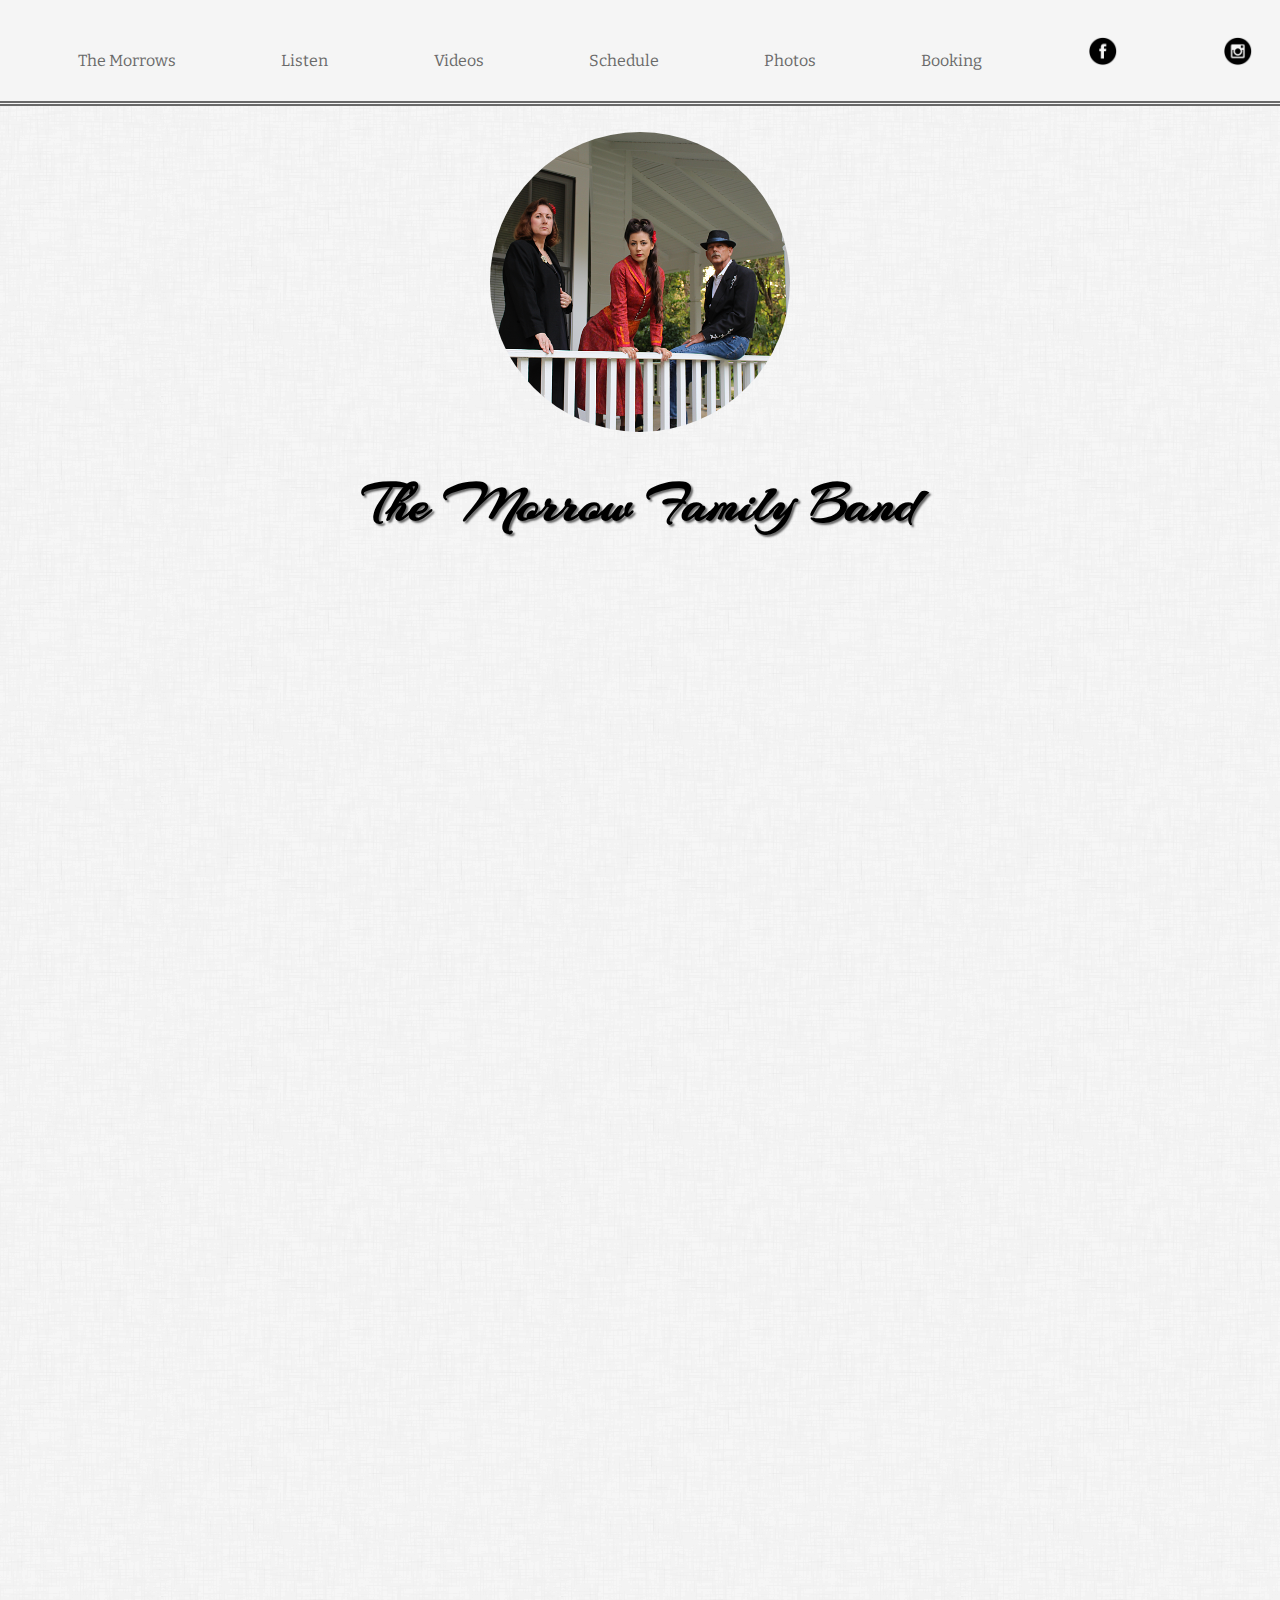
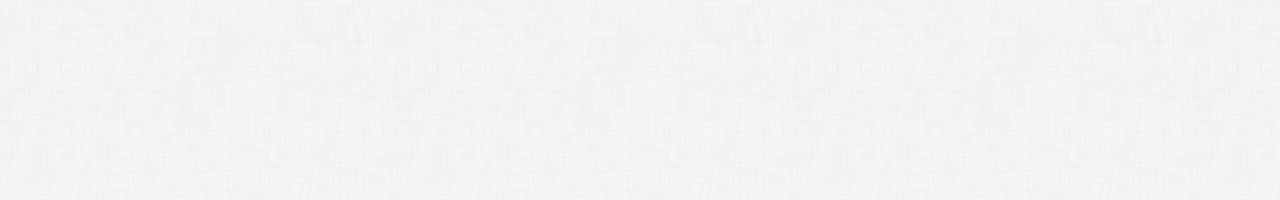
<file: index.html>
<!DOCTYPE html>
<html lang="en-US">
<head>
<meta charset="UTF-8">
<meta name="viewport" content="width=device-width, initial-scale=1"/>
  <title>The Morrow Family Band</title>
  <link href="https://fonts.googleapis.com/css?family=Felipa|Jacques+Francois+Shadow|Great+Vibes" rel="stylesheet">
  <link href="./css/header.css" rel="stylesheet" type="text/css">
</head>

<body>
  <div class='home'>
    <div class="container">
      <div class="home-box">
        <nav>
            <a href="about.html">  The Morrows </a>
            <a href="set.html"> Listen </a>
            <a href="videos.html">  Videos </a>
            <a href="schedule.html">  Schedule </a>
            <a href="media.html">  Photos </a>
            <a href="booking.html">  Booking </a>
              <a href="https://www.facebook.com/themorrowfamilyband/"> <img class="social" src="./images/facebook.png"> </a>
              <a href="https://www.instagram.com/themorrowfamilyband/"> <img class="social" src="./images/instagram.png"> </a>
        </nav>

        <div class="logo-box">
          <div class="band"> </div>
          <h1 class="title"> The Morrow Family Band </h1>
        </div>
      </div>
            <div class='main-vid'>
                <iframe width="560" height="315" src="https://www.youtube.com/embed/PLEMHOjjSeg" frameborder="0" allow="accelerometer; autoplay; encrypted-media; gyroscope; picture-in-picture" allowfullscreen></iframe>
                <iframe width="560" height="315" src="https://www.youtube.com/embed/wLMW1vOrRDs" frameborder="0" allow="accelerometer; autoplay; encrypted-media; gyroscope; picture-in-picture" allowfullscreen></iframe>
            </div>
          


    </div>
</div>

</body>

</html>
</file>
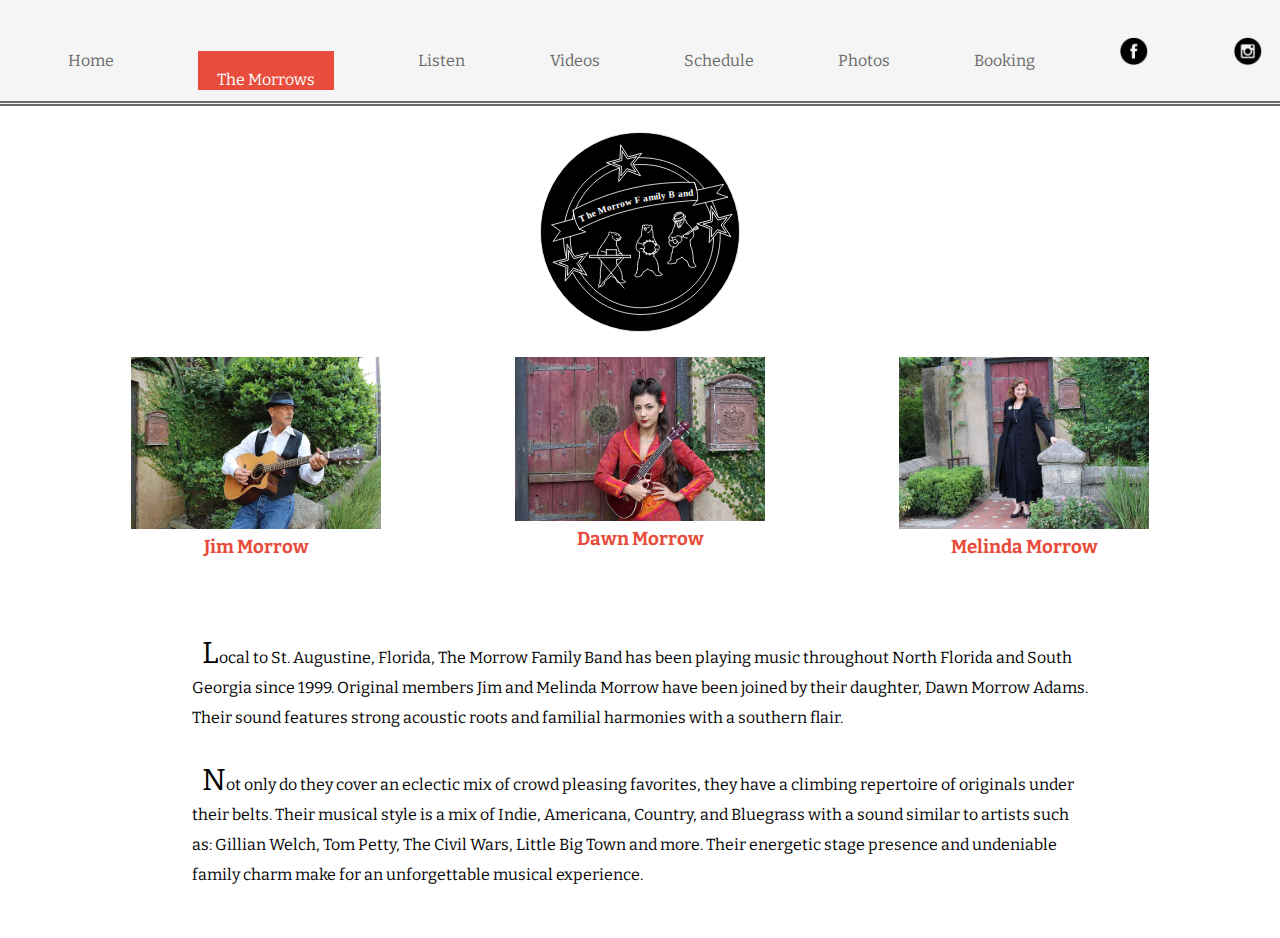
<file: about.html>
<!DOCTYPE html>
<html lang="en-US">
<head>
<meta charset="UTF-8">
<meta name="viewport" content="width=device-width, initial-scale=1"/>
  <title>The Morrow Family Band</title>
  <link href="./css/header.css" rel="stylesheet" type="text/css">
</head>

<body>
  <div class="container">
      <div class="home-box">
          <nav>
              <a href="index.html"> Home </a>
              <a class="current" href="about.html">  The Morrows </a>
              <a href="set.html"> Listen </a>
              <a href="videos.html">  Videos </a>
              <a href="schedule.html">  Schedule </a>
              <a href="media.html">  Photos </a>
              <a href="booking.html">  Booking </a>
                <a href="https://www.facebook.com/themorrowfamilyband/"> <img class="social" src="./images/facebook.png"> </a>
                <a href="https://www.instagram.com/themorrowfamilyband/"> <img class="social" src="./images/instagram.png"> </a>
          </nav>
  
          <div class="logo-box">
              <img class='bears' src='./images/MFB_logo.svg'/>
          </div>
        </div>

<div id="about-box">
  <div id="photos">
    <!-- jim -->
    <div>
    <img src="./images/jim.JPG"/>
    <h3> Jim Morrow </h3>
    </div>
    <!-- Dawn -->
    <div>
    <img src="./images/dawn.JPG"/>
    <h3> Dawn Morrow </h3>
    </div>
    <!-- melinda -->
    <div>
    <img src="./images/melinda.JPG"/>
    <h3> Melinda Morrow </h3>
    </div>
</div>

<div id="bio">
  <p>
      Local to St. Augustine, Florida, The Morrow Family Band has been playing music throughout 
      North Florida and South Georgia since 1999. Original members Jim and Melinda Morrow have been 
      joined by their daughter, Dawn Morrow Adams. Their sound features strong acoustic roots and 
      familial harmonies with a southern flair.
      </p>
      <p>
      Not only do they cover an eclectic mix of crowd pleasing favorites, they have a climbing 
      repertoire of originals under their belts. Their musical style is a mix of Indie, 
      Americana, Country, and Bluegrass with a sound similar to artists such as: Gillian Welch,
      Tom Petty, The Civil Wars, Little Big Town and more. Their energetic stage presence 
      and undeniable family charm make for an unforgettable musical experience.
      </p>

  </p>
</div>
</div>
</div>

</body>

</html>
</file>
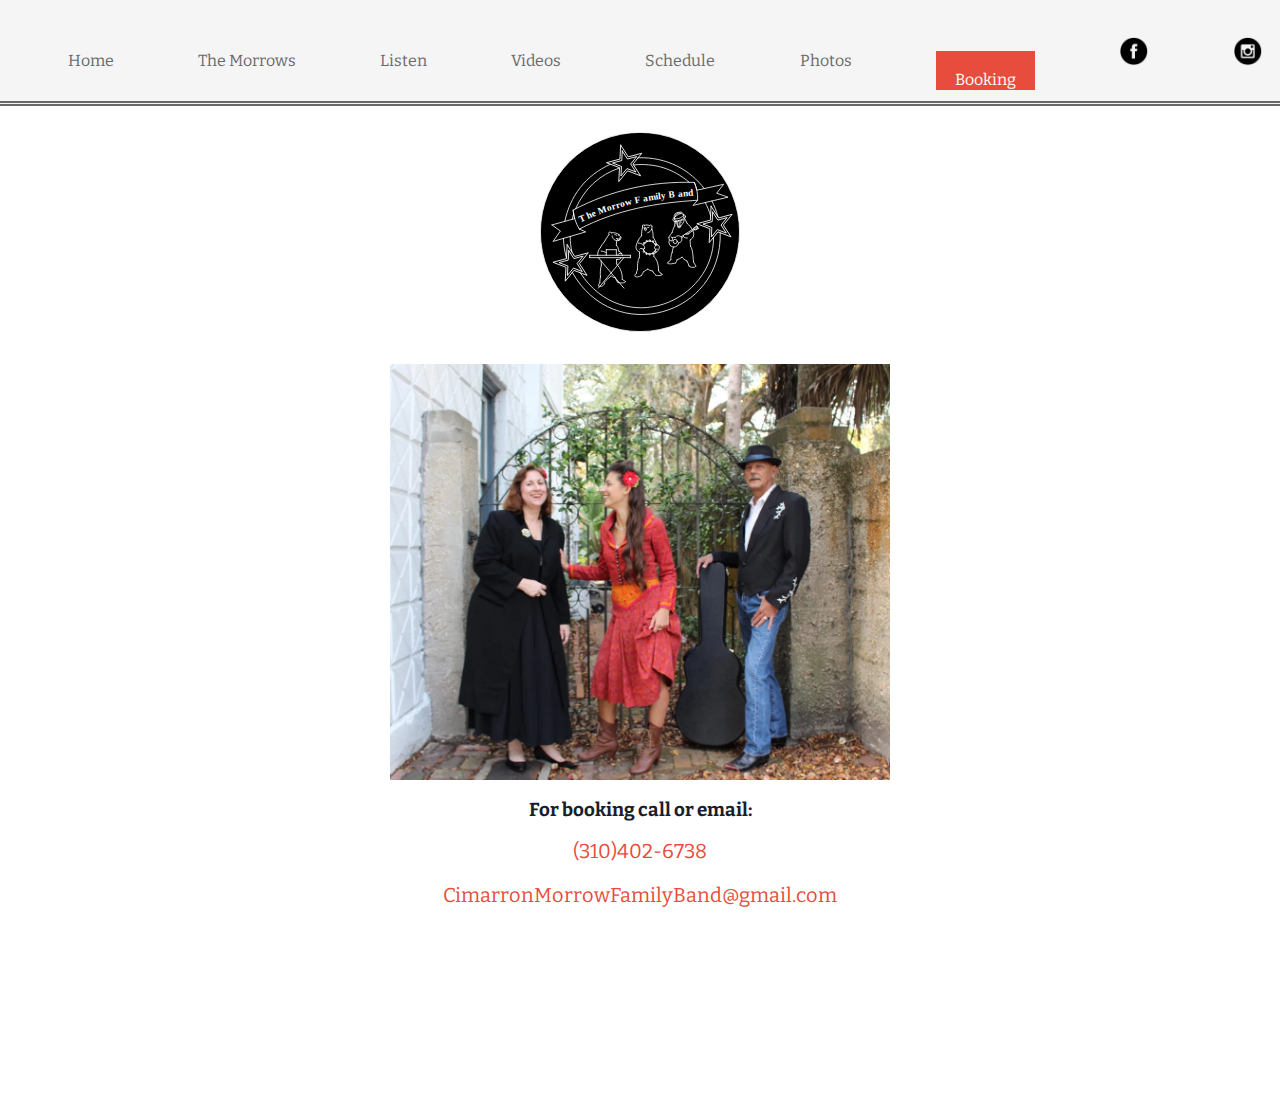
<file: booking.html>
<!DOCTYPE html>
<html lang="en-US">
<head>
<meta charset="UTF-8">
<meta name="viewport" content="width=device-width, initial-scale=1"/>
  <title>The Morrow Family Band</title>
  <link href="./css/header.css" rel="stylesheet" type="text/css">
</head>

<body>
  <div class="container">
      <div class="home-box">
          <nav>
              <a href="index.html"> Home </a>
              <a href="about.html">  The Morrows </a>
              <a href="set.html"> Listen </a>
              <a href="videos.html">  Videos </a>
              <a href="schedule.html">  Schedule </a>
              <a href="media.html">  Photos </a>
              <a class="current" href="booking.html">  Booking </a>
                <a href="https://www.facebook.com/themorrowfamilyband/"> <img class="social" src="./images/facebook.png"> </a>
                <a href="https://www.instagram.com/themorrowfamilyband/"> <img class="social" src="./images/instagram.png"> </a>
          </nav>
  
          <div class="logo-box">
              <img class='bears' src='./images/MFB_logo.svg'/>
          </div>
        </div>


  <div id="book">
    <img src="./images/booking.JPG"/>
    <div id="contact">
  <h3> For booking call or email:</h3>
    <a>(310)402-6738</a>
    <a href="mailto:CimarronMorrowFamilyBand@gmail.com">CimarronMorrowFamilyBand@gmail.com</a>
  </div>
  </div>
</div>

</body>

</html>
</file>
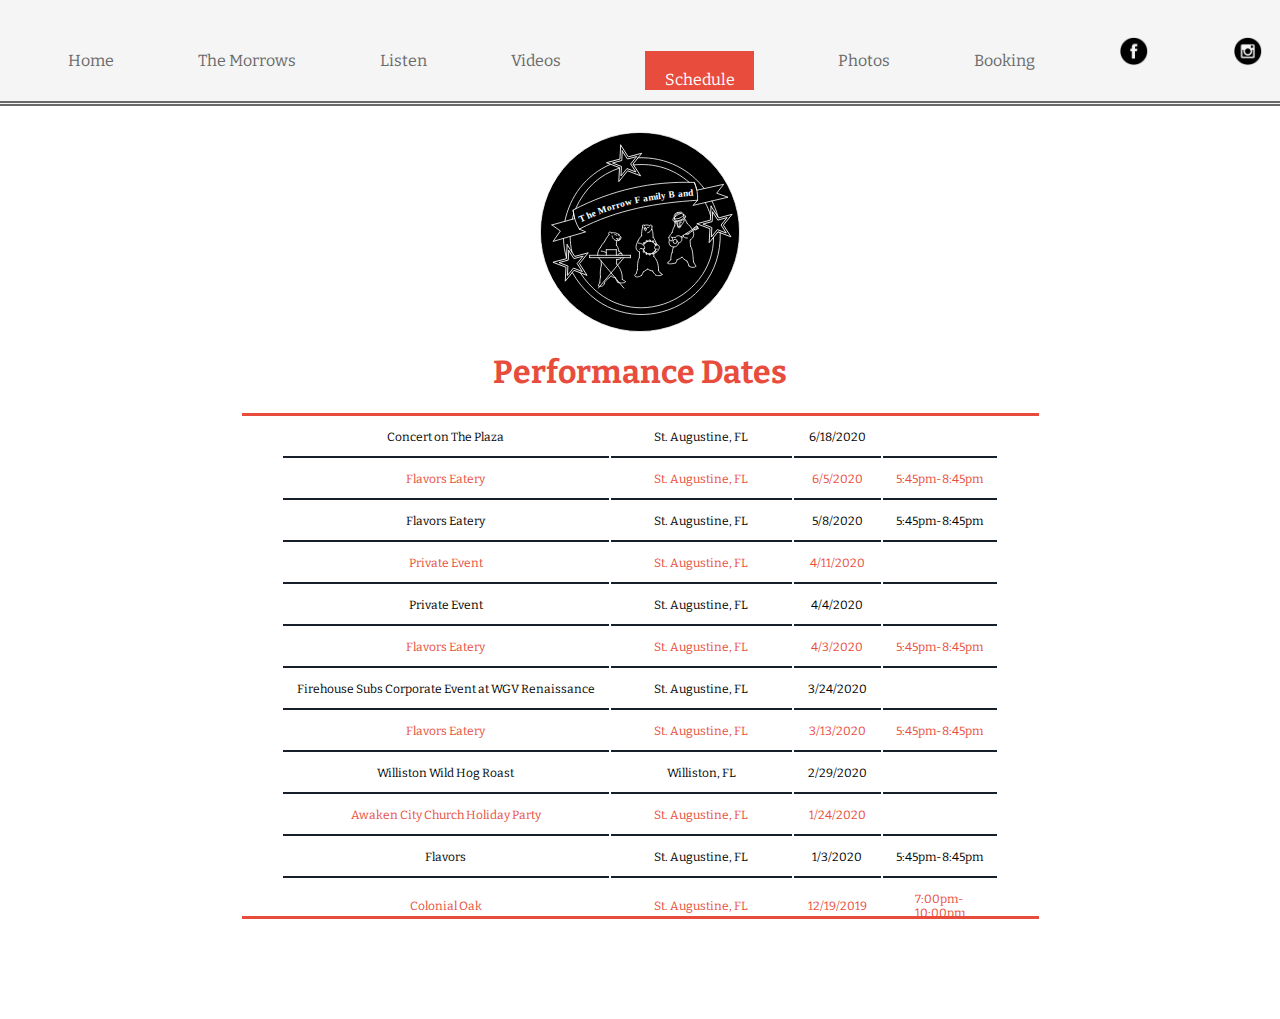
<file: schedule.html>
<!DOCTYPE html>
<html lang="en-US">
<head>
<meta charset="UTF-8">
<meta name="viewport" content="width=device-width, initial-scale=1"/>
  <title>The Morrow Family Band</title>
  <link href="./css/header.css" rel="stylesheet" type="text/css">
</head>

<body>

  <div class="container">
      <div class="home-box">
          <nav>
              <a href="index.html"> Home </a>
              <a href="about.html">  The Morrows </a>
              <a href="set.html"> Listen </a>
              <a href="videos.html">  Videos </a>
              <a class="current" href="schedule.html">  Schedule </a>
              <a href="media.html">  Photos </a>
              <a href="booking.html">  Booking </a>
                <a href="https://www.facebook.com/themorrowfamilyband/"> <img class="social" src="./images/facebook.png"> </a>
                <a href="https://www.instagram.com/themorrowfamilyband/"> <img class="social" src="./images/instagram.png"> </a>
          </nav>
  
          <div class="logo-box">
              <img class='bears' src='./images/MFB_logo.svg'/>
          </div>
        </div>

<div id="info">
        <h1> Performance Dates </h1>
    <div id="schedule">
      <table id="dates">
          <tr class="gig">
              <td>Concert on The Plaza</td>
              <td>St. Augustine, FL</td>
              <td class="date"> 
                <!-- 6/18/2020 -->
                
              </td>
              <td></td>
            </tr>
          <tr class="gig">
              <td>Flavors Eatery</td>
              <td>St. Augustine, FL</td>
              <td class="date"> 
                <!-- 6/5/2020 -->
                
              </td>
              <td>5:45pm-8:45pm</td>
            </tr>
          <tr class="gig">
              <td>Flavors Eatery</td>
              <td>St. Augustine, FL</td>
              <td class="date"> 
                <!-- 5/8/2020 -->
                
              </td>
              <td>5:45pm-8:45pm</td>
            </tr>
          <tr class="gig">
              <td>Private Event</td>
              <td>St. Augustine, FL</td>
              <td class="date"> 
                <!-- 4/11/2020 -->
              </td>
              <td></td>
            </tr>
            <tr class="gig">
              <td>Private Event</td>
              <td>St. Augustine, FL</td>
              <td class="date"> 
                <!-- 4/4/2020 -->
              </td>
              <td></td>
            </tr>
            <tr class="gig">
              <td>Flavors Eatery</td>
              <td>St. Augustine, FL</td>
              <td class="date"> 
                <!-- 4/3/2020 -->
                
              </td>
              <td>5:45pm-8:45pm</td>
            </tr>
            <tr class="gig">
              <td>Firehouse Subs Corporate Event at WGV Renaissance</td>
              <td>St. Augustine, FL</td>
              <td class="date"> 
                <!-- 3/24/2020 -->
             
              </td>
              <td></td>
            </tr>
            <tr class="gig">
              <td>Flavors Eatery</td>
              <td>St. Augustine, FL</td>
              <td class="date"> 
                <!-- 3/13/2020 -->
                
              </td>
              <td>5:45pm-8:45pm</td>
            </tr>
            <tr class="gig">
              <td>Williston Wild Hog Roast</td>
              <td>Williston, FL</td>
              <td class="date"> 
                <!-- 2/29/2020 -->
                
              </td>
              <td></td>
            </tr>
            <tr class="gig">
              <td>Awaken City Church Holiday Party</td>
              <td>St. Augustine, FL</td>
              <td class="date"> 
                <!-- 1/24/2020 -->
                1/24/2020
              </td>
              <td></td>
            </tr>
            <tr class="gig">
              <td>Flavors </td>
              <td>St. Augustine, FL</td>
              <td class="date"> 
                <!-- 1/3/2020 -->
                1/3/2020 
              </td>
              <td>5:45pm-8:45pm</td>
            </tr>
          <tr class="gig">
              <td>Colonial Oak</td>
              <td>St. Augustine, FL</td>
              <td class="date"> 
                <!-- 12/19/2019 -->
                12/19/2019 
              </td>
              <td>7:00pm-10:00pm</td>
            </tr>
          <tr class="gig">
              <td>Flavors </td>
              <td>St. Augustine, FL</td>
              <td class="date"> 
                <!-- 12/6/2019 -->
                12/6/2019 
              </td>
              <td>5:45pm-8:45pm</td>
            </tr>
          <tr class="gig">
              <td>Private Event </td>
              <td>Gainesville, FL</td>
              <td class="date"> 
                <!-- 11/2/2019 -->
                11/2/2019 
              </td>
              <td>1:00pm-5:00pm</td>
            </tr>
          <tr class="gig">
              <td>Casa Monica</td>
              <td>St. Augustine, FL</td>
              <td class="date"> 
                <!-- 10/26/2019 -->
                10/26/2019
              </td>
              <td>8:00pm-11:00pm</td>
            </tr>
          <tr class="gig">
              <td>Unify Tattoo (5 Year Anniversary/Grand Re-opening Party)</td>
              <td>St. Augustine, FL</td>
              <td class="date"> 
                <!-- 10/5/2019 -->
                10/5/2019
              </td>
              <td>2:00pm-5:00pm</td>
            </tr>
          <tr class="gig">
              <td>Flavors</td>
              <td>St. Augustine, FL</td>
              <td class="date"> 
                <!-- 10/4/2019 -->
                10/4/1029
              </td>
              <td>5:45pm-8:45pm</td>
            </tr>
          <tr class="gig">
              <td>Colonial Oak Music park (Digital Release Showcase)</td>
              <td>St. Augustine, FL</td>
              <td class="date"> 
                <!-- 10/3/2019 -->
                10/3/2019
              </td>
              <td>8:00pm-10:00pm</td>
            </tr>
          <tr class="gig">
              <td>Sing Out Loud Festival, St. Augustine Distillery</td>
              <td>St. Augustine, FL</td>
              <td class="date"> 
                <!-- 9/27/2019 -->
                9/27/2019
              </td>
              <td>9:00pm</td>
            </tr>
                  <tr class="gig">
                      <td>Maxine's on Shine</td>
                      <td>Downtown Orlando, FL</td>
                      <td class="date"> 
                        <!-- 9/21/2019 -->
                        9/21/2019
                      </td>
                      <td>11:00am-2:00pm</td>
                    </tr>
                  <tr class="gig">
                      <td>Flavors</td>
                      <td>St. Augustine, FL</td>
                      <td class="date"> 
                        <!-- 9/6/2019 -->
                        9/6/2019
                      </td>
                      <td>5:45pm-8:45pm</td>
                    </tr>
             <tr class="gig">
              <td>Limelight Gala to benefit the Wildflower Clinic (Ticketed Event)</td>
              <td>St. Augustine, FL</td>
              <td class="date"> 
                <!-- 6/21/2019 -->
                6/21/2019
              </td>
              <td>6:00pm-7:00pm</td>
            </tr>
          <tr class="gig">
              <td>Flavors</td>
              <td>St. Augustine, FL</td>
              <td class="date"> 
                <!-- 6/7/2019 -->
                6/7/2019
              </td>
              <td>5:45pm-8:45pm</td>
            </tr>
          <tr class="gig">
              <td>Casa Monica</td>
              <td>St. Augustine, FL</td>
              <td class="date"> 
                <!-- 5/18/2019 -->
                5/18/2019
              </td>
              <td>8:00pm-11:00pm</td>
            </tr>
          <tr class="gig">
              <td>Hyppo Cafe</td>
              <td>St. Augustine, FL</td>
              <td class="date">
                <!-- 5/17/2019 -->
                5/17/2019
              </td>
              <td>6:00pm-8:00pm</td>
            </tr>
          <tr>
              <td>Casa Monica</td>
              <td>St. Augustine, FL</td>
              <td> 3/29/2019
                
              </td>
              <td>8:00pm-11:00pm</td>
            </tr>
            <tr>
                <td>Casa Monica</td>
                <td>St. Augustine, FL</td>
                <td> 3/16/2019
                  
                </td>
                <td>8:00pm-11:00pm</td>
              </tr>
          <tr>
              <td>Flavors</td>
              <td>St. Augustine, FL</td>
              <td> 3/15/2019
                
              </td>
              <td>5:45pm-8:45pm</td>
            </tr>
          <tr>
              <td>Colonial Oak</td>
              <td>St. Augustine, FL</td>
              <td> 3/7/2019
              
              </td>
              <td>7:00pm-10:00pm</td>
            </tr>
          <tr>
              <td>Casa Monica</td>
              <td>St. Augustine, FL</td>
              <td> 2/23/2019
                
              </td>
              <td>8:00pm-11:00pm</td>
            </tr>
          <tr>
              <td>Colonial Oak</td>
              <td>St. Augustine, FL</td>
              <td> 2/6/2019
                
                </td>
              <td>7:00pm-10:00pm</td>
            </tr>
          <tr>
              <td>Ormond Brewing Co.</td>
              <td>Ormond, FL</td>
              <td> 1/25/2019
                
              </td>
              <td>7:00pm-10:00pm</td>
            </tr>
          <tr>
              <td>Flavors</td>
              <td>St. Augustine, FL</td>
              <td> 1/18/2019
              </td>
              <td>5:45pm-8:45pm</td>
            </tr>
          <tr>
              <td>Colonial Oak</td>
              <td>St. Augustine, FL</td>
              <td>
                1/11/2019
              </td>
              <td>7:00pm-10:00pm</td>
            </tr>
            <tr>
                <td>Flavors</td>
                <td>St. Augustine, FL</td>
                <td> 1/4/2019
                </td>
                <td>5:45pm-8:45pm</td>
              </tr>
              <tr>
                  <td>Casa Monica New Years Party</td>
                  <td>St. Augustine, FL</td>
                  <td> 12/31/2018</td>
                  <td>8:30pm-12:30am</td>
                </tr>
              <tr>
                  <td>Colonial Oak</td>
                  <td>St. Augustine, FL</td>
                  <td> 12/22/2018
                  </td>
                  <td>7:00pm-10:00pm</td>
                </tr>
          <tr>
              <td>Flavors</td>
              <td>St. Augustine, FL</td>
              <td>12/14/2018</td>
              <td>5:45pm-8:45pm</td>
            </tr>
          <tr>
              <td>Ormond Brewing Co.</td>
              <td>Ormond Beach, FL</td>
              <td> 11/24/2018</td>
              <td>7:00pm-10:00pm</td>
            </tr>
          <tr>
              <td>Colonial Oak</td>
              <td>St. Augustine, FL</td>
              <td> 11/21/2018</td>
              <td>9:00pm-10:00pm</td>
            </tr>
            <tr>
              <td>Casa Monica</td>
              <td>St. Augustine, FL</td>
              <td> 11/17/2018</td>
              <td>8:00pm-11:00pm</td>
            </tr>
            <tr>
              <td>Friday Musicale</td>
              <td>Jacksonville, FL</td>
              <td> 11/13/2018</td>
              <td>7:00pm-x:xxpm</td>
            </tr>
            <tr>
                <td>Flavors</td>
                <td>St. Augustine, FL</td>
                <td> 11/2/2018</td>
                <td>5:45pm-8:45pm</td>
              </tr>
          <tr>
              <td>The Milltop</td>
              <td>St. Augustine, FL</td>
              <td> 10/20/2018</td>
              <td>12:00pm-4:00pm</td>
            </tr>
        <tr>
          <td>The Milltop</td>
          <td>St. Augustine, FL</td>
          <td> 10/6/2018</td>
          <td>12:00pm-4:00pm</td>
        </tr>
        <tr>
          <td>Flavors</td>
          <td>St. Augustine, FL</td>
          <td> 10/5/2018</td>
          <td>5:45pm-9:00pm</td>
        </tr>
        <tr>
          <td>Casa Monica</td>
          <td>St. Augustine, FL</td>
          <td>9/28/2018</td>
          <td>8:00pm-11:00pm</td>
        </tr>
        <tr>
          <td>Flavors</td>
          <td>St. Augustine, FL</td>
          <td> 9/21/2018</td>
          <td>5:45pm-9:00pm</td>
        </tr>
        <tr>
          <td>Colonial Oak</td>
          <td>St. Augustine, FL</td>
          <td> 9/19/2018</td>
          <td>9:15pm-10:15pm</td>
        </tr>
        <tr>
          <td>Private Wedding Event</td>
          <td>St. Augustine, FL</td>
          <td>9/15/2018</td>
          <td>5:00pm-9:00pm</td>
        </tr>
        <tr>
          <td>Uptown Saturday Night @ The Way We Were</td>
          <td>St. Augustine, FL</td>
          <td>8/25/2018</td>
          <td>6:00pm-9:00pm</td>
        </tr>
        <tr>
          <td>Casa Monica</td>
          <td>St. Augustine, FL</td>
          <td>8/24/2018</td>
          <td>8:00pm-11:00pm</td>
        </tr>
        <tr>
          <td>Flavors</td>
          <td>St. Augustine, FL</td>
          <td>8/3/2018</td>
          <td>5:45pm-8:45pm</td>
        </tr>
        <tr>
            <td>Casa Monica</td>
            <td>St. Augustine, FL</td>
            <td> 6/29/2018</td>
            <td>8:00pm-11:00pm</td>
          </tr>
        <tr>
            <td>Scarlett O'Hara's</td>
            <td>St. Augustine, FL</td>
            <td> 6/6/2018</td>
            <td>9:00pm-12:00am</td>
          </tr>
        <tr>
          <td>Flavors</td>
          <td>St. Augustine, FL</td>
          <td> 6/1/2018 </td>
          <td>5:45pm-8:45pm</td>
        </tr>
        <tr>
          <td>Casa Monica</td>
          <td>St. Augustine, FL</td>
          <td>5/25/2018</td>
          <td>8:00pm-11:00pm</td>
        </tr>
        <tr>
          <td>Flavors</td>
          <td>St. Augustine, FL</td>
          <td>5/4/2018</td>
          <td>5:45pm-8:45pm</td>
        </tr>
        <tr>
          <td>Flavors</td>
          <td>St. Augustine, FL</td>
          <td>4/6/2018</td>
          <td>5:45pm-8:45pm</td>
        </tr>
        <tr>
          <td>Flavors</td>
          <td>St. Augustine, FL</td>
          <td>3/2/18</td>
          <td>5:45pm-8:45pm</td>
        </tr>
        <tr>
          <td>The Way We Were Vintage Boutique</td>
          <td>St. Augustine, FL</td>
          <td>2/24/18</td>
          <td>5:00pm-9:00pm</td>
        </tr>
        <tr>
          <td>Flavors</td>
          <td>St. Augustine, FL</td>
          <td>2/2/18</td>
          <td>5:45pm-8:45pm</td>
        </tr>
        <tr>
          <td>Casa Monica Resort and Spa</td>
          <td>St. Augustine, FL</td>
          <td>1/26/18</td>
          <td>8:00pm-11:00pm</td>
        </tr>
        <tr>
          <td>Flavors</td>
          <td>St. Augustine, FL</td>
          <td>1/5/18</td>
          <td>5:45pm-8:45pm</td>
        </tr>
        <tr>
          <td>Casa Monica Resort and Spa</td>
          <td>St. Augustine, FL</td>
          <td>12/30/17</td>
          <td>8:00pm-11:00pm</td>
        </tr>
        <tr>
          <td>Flavors</td>
          <td>St. Augustine, FL</td>
          <td>11/3/17</td>
          <td>5:45pm-8:45pm</td>
        </tr>
        <tr>
          <td>Casa Monica Resort and Spa</td>
          <td>St. Augustine, FL</td>
          <td>10/21/17</td>
          <td>8:00pm-11:00pm</td>
        </tr>
        <tr>
          <td>Flavors</td>
          <td>St. Augustine, FL</td>
          <td>10/6/17</td>
          <td>5:45pm-8:45pm</td>
        </tr>
        <tr>
          <td>Casa Monica Resort and Spa</td>
          <td>St. Augustine, FL</td>
          <td>9/30/17</td>
          <td>8:00pm-11:00pm</td>
        </tr>
        <tr>
          <td>The Sand Bar - Pascal Wedding</td>
          <td>Amelia Island, Fl</td>
          <td>9/16/17</td>
          <td>8:00pm-11:00pm</td>
        </tr>
        <tr>
          <td>Flavors</td>
          <td>St. Augustine, FL</td>
          <td>9/8/17</td>
          <td>5:45pm-8:45pm</td>
        </tr>
        <tr>
          <td>Casa Monica Resort and Spa</td>
          <td>St. Augustine, FL</td>
          <td>8/19/17</td>
          <td>8:00pm-11:00pm</td>
        </tr>
        <tr>
          <td>Flavors</td>
          <td>St. Augustine, FL</td>
          <td>8/18/17</td>
          <td>5:45pm-8:45pm</td>
        </tr>
        <tr>
          <td>Casa Monica Resort and Spa</td>
          <td>St. Augustine, FL</td>
          <td>6/24/17</td>
          <td>8:00pm-11:00pm</td>
        </tr>
      <tr>
        <td>Flavors</td>
        <td>St. Augustine, FL</td>
        <td>5/5/17</td>
        <td>5:45pm-8:45pm</td>
      </tr>
      <tr>
        <td>Casa Monica Resort and Spa</td>
        <td>Sunday Brunch</td>
        <td>4/9/17 </td>
        <td>11:00am-2:00pm </td>
      </tr>
      <tr>
        <td>The White Room</td>
        <td> Firehouse Subs Corporate Event</td>
        <td> 3/15/17 </td>
        <td> 7:00pm-10:00pm </td>
      </tr>
      <tr>
        <td>Casa Monica Resort and Spa</td>
        <td> Firehouse Subs Corporate Event</td>
        <td> 3/14/17 </td>
        <td> 6:00pm-7:00pm</td>
      </tr>
      <tr>
        <td>Flavors</td>
        <td> St. Augustine, FL</td>
        <td> 9/23/16</td>
        <td> 5:45pm-8:45pm </td>
      </tr>
    </table>
  
</div>
  <script src='dates.js'></script>
</body>

</html>
</file>
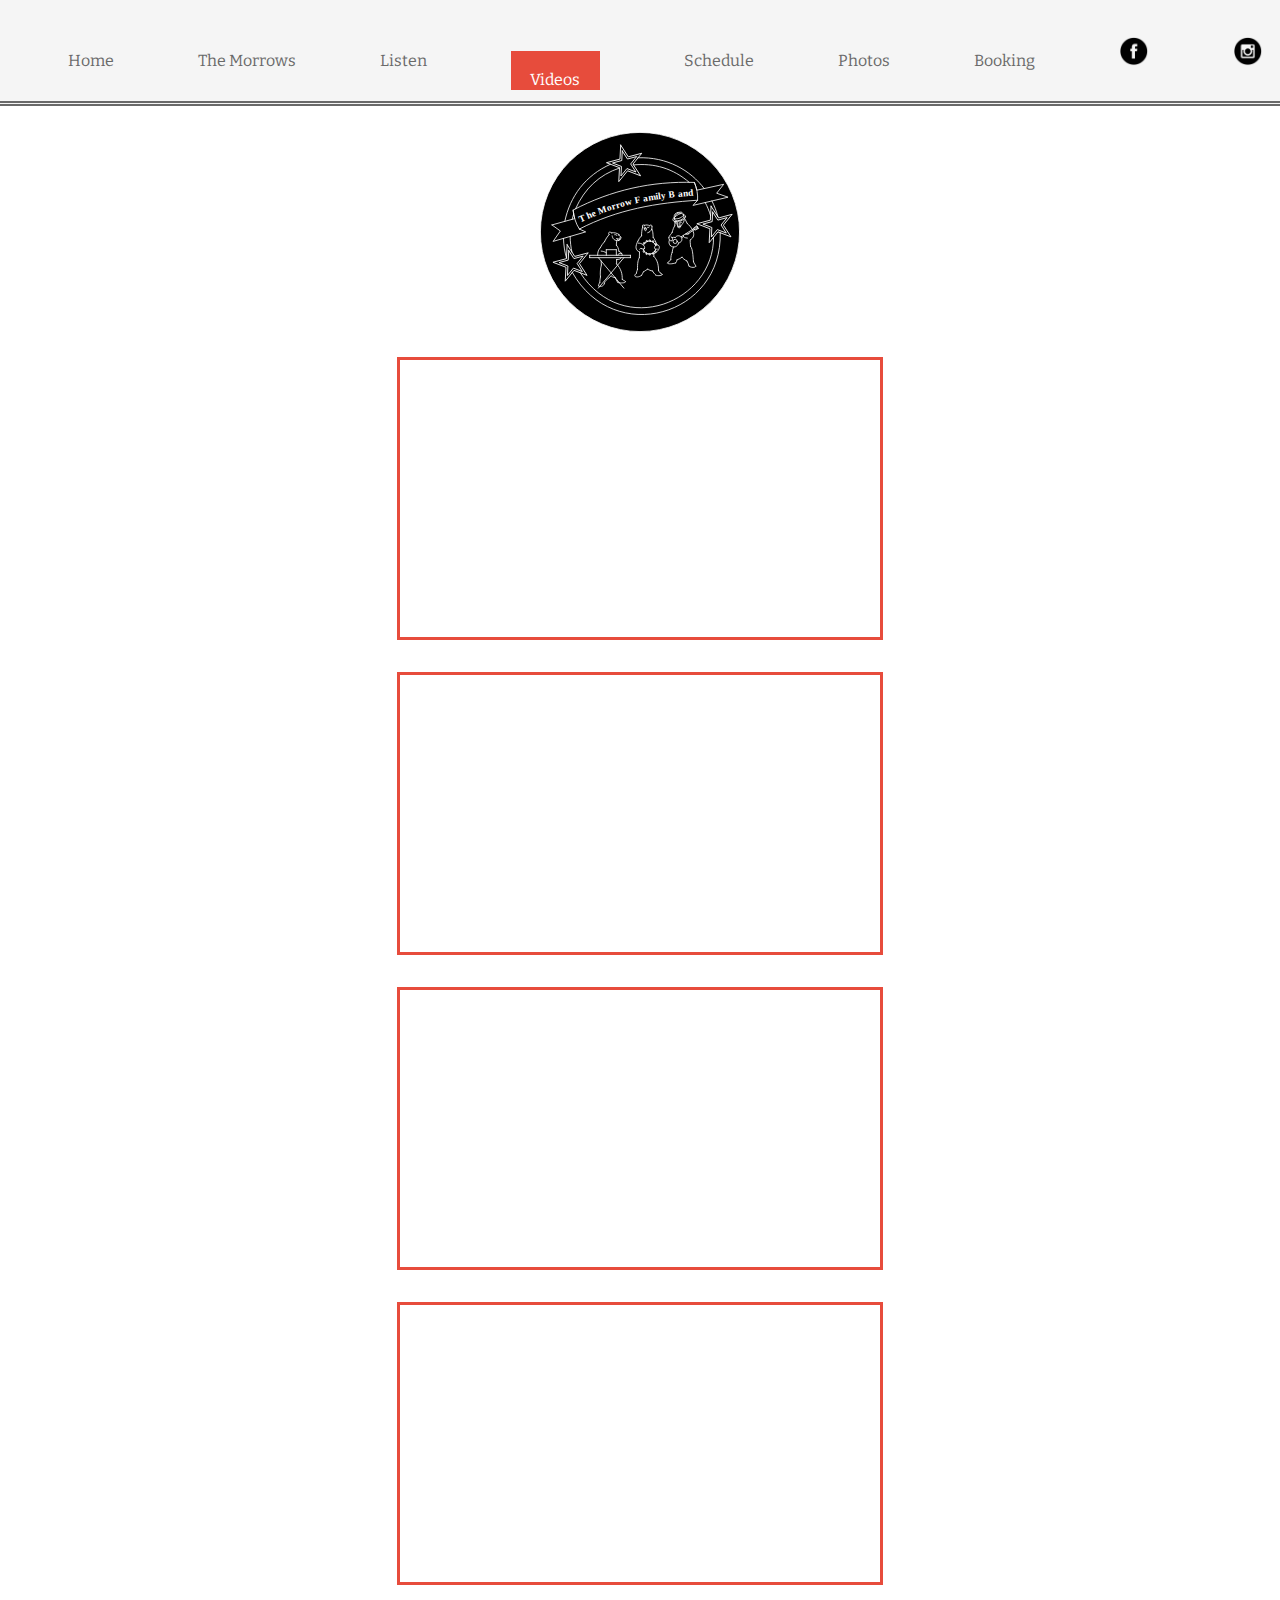
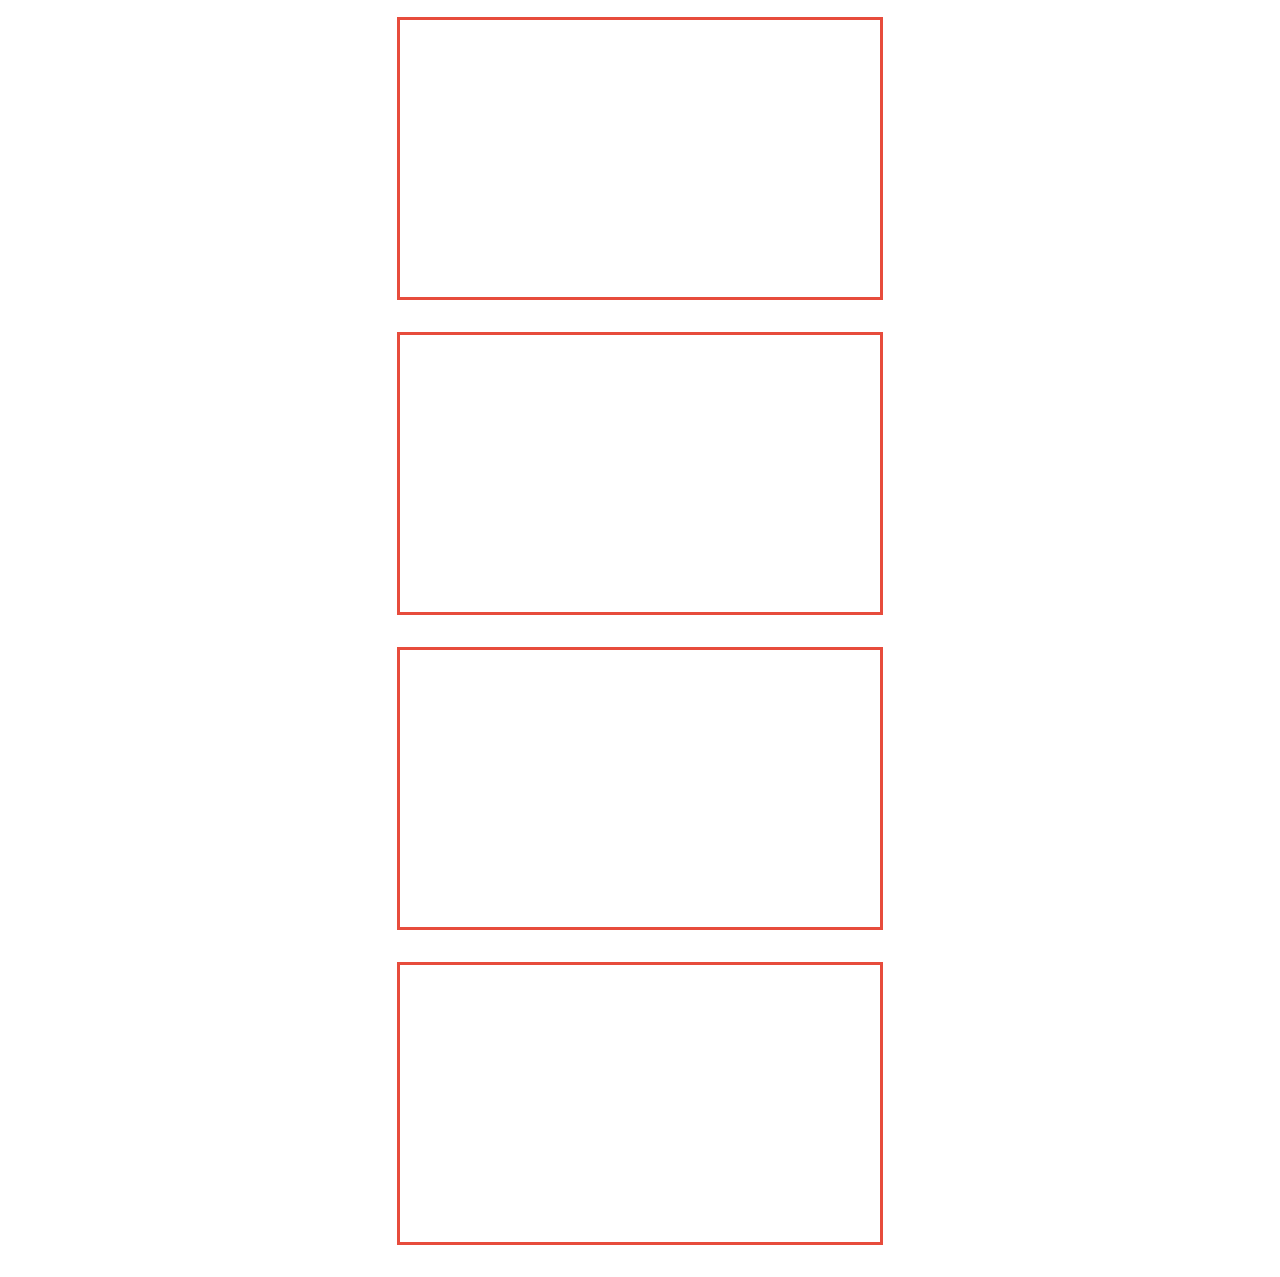
<file: videos.html>
<!DOCTYPE html>
<html lang="en-US">
<head>
<meta charset="UTF-8">
<meta name="viewport" content="width=device-width, initial-scale=1"/>
  <title>The Morrow Family Band</title>
  <link href="./css/header.css" rel="stylesheet" type="text/css">
</head>

<body>
    
  <div class="container">
        <div class="home-box">
                <nav>
                    <a href="index.html"> Home </a>
                    <a href="about.html">  The Morrows </a>
                    <a href="set.html"> Listen </a>
                    <a class="current" href="videos.html">  Videos </a>
                    <a href="schedule.html">  Schedule </a>
                    <a href="media.html">  Photos </a>
                    <a href="booking.html">  Booking </a>
                      <a href="https://www.facebook.com/themorrowfamilyband/"> <img class="social" src="./images/facebook.png"> </a>
                      <a href="https://www.instagram.com/themorrowfamilyband/"> <img class="social" src="./images/instagram.png"> </a>
                </nav>
        
                <div class="logo-box">
                    <img class='bears' src='./images/MFB_logo.svg'/>
                </div>
              </div>

<div class="content">
  <div id="video">
    <!-- Shut up (Colonial Oak) -->
    <iframe width="480" height="277" src="https://www.youtube.com/embed/o0LbWOkAnIY" frameborder="0" allowfullscreen></iframe>
    <!-- Long ride -->
    <iframe width="480" height="277" src="https://www.youtube.com/embed/kUJgLad5lH8" frameborder="0" allowfullscreen></iframe>

    <!-- House mercy
    <iframe width="480" height="277" src="https://www.youtube.com/embed/7TlcRegMDqk" frameborder="0" allowfullscreen></iframe> -->

    <!-- Ex's and ohs -->
    <iframe width="480" height="277" src="https://www.youtube.com/embed/vTOYq4rB4ZQ" frameborder="0" allowfullscreen></iframe>
    <!-- Shut up -->
    <!-- <iframe width="480" height="277" src="https://www.youtube.com/embed/KpwKbMxhf2c" frameborder="0" allowfullscreen></iframe> -->
    <!-- Rocky raccoon -->
    <iframe width="480" height="277" src="https://www.youtube.com/embed/G2fMwdBS-7A" frameborder="0" allowfullscreen></iframe>
    <!-- 455 rocket -->
    <iframe width="480" height="277" src="https://www.youtube.com/embed/pAmySNGSBZU" frameborder="0" allowfullscreen></iframe>
    <!-- Blue jeans -->
    <iframe width="480" height="277" src="https://www.youtube.com/embed/1OLmCKT4TfQ" frameborder="0" allowfullscreen></iframe>

    <!-- Tower
    <iframe width="480" height="277" src="https://www.youtube.com/embed/CMZKdglDrDs" frameborder="0" allowfullscreen></iframe> -->

    <!-- All i want is you -->
    <iframe width="480" height="277" src="https://www.youtube.com/embed/7bmNkDTTsi4" frameborder="0" allowfullscreen></iframe>


    <!-- Hotel cali
    <iframe width="480" height="277" src="https://player.vimeo.com/video/231308393" frameborder="0" allowfullscreen></iframe> -->


    <!-- ex's and ohs (old)
    <iframe width="480" height="277" src="https://www.youtube.com/embed/T0rvlv3qWM0" frameborder="0" allowfullscreen></iframe> -->

    <!-- Too much
    <iframe width="480" height="277" src="https://www.youtube.com/embed/7A3K68TMGUM" frameborder="0" allowfullscreen></iframe> -->

    <!-- no rain
    <iframe width="480" height="277" src="https://www.youtube.com/embed/KY9vSqzcy30" frameborder="0" allowfullscreen></iframe> -->

    <!-- Bad leroy -->
    <iframe width="480" height="277" src="https://www.youtube.com/embed/vymeUorwHCw" frameborder="0" allowfullscreen></iframe>
    </div>
</div>
</div>

</body>

</html>
</file>
<file: css/header.css>
@import url('https://fonts.googleapis.com/css?family=Bitter');
@import url('https://fonts.googleapis.com/css?family=Yesteryear&display=swap');
@import url('https://fonts.googleapis.com/css?family=Arizonia&display=swap');



body {
  margin: 0;
  padding: 0;
  font-family: 'Bitter', cursive;
  margin: 0 auto;
}

.home {
  position: absolute;
  top: 0;
  height: 200%;
  width: 100%;
  background: url("../images/dust_scratches.png");
}

.home-box {
  display: flex;
  flex-flow: column;
  justify-content: space-between;
}
.logo-box {
  display: flex;
  flex-flow: column;
  align-items: center;
  justify-content: space-around;
  margin-top: 2%;
}

.main {
  display: flex;
  justify-content: space-around;
  align-items: center;
  background: url("../images/dust_scratches.png");
  width: 100%;
  height: 250px;
  border-bottom: double 5px dimgrey;
}

.band {
  margin: 0 auto;
  height: 300px;
  width: 300px;
  background: url("../images/Morrows.png") no-repeat;
  background-size: cover;
  background-position: center;
  border-radius: 50%;
}

.logo {
  height: 134px;
  width: 440px;
  margin: 0 auto;
  margin-top: 2%;
}

.title {
  font-family: "Arizonia", cursive;
  text-shadow: 2px 2px 2px dimgray;
  text-align: center;
  font-size: 3.5em;
}

.main-vid {
  display: flex;
  align-items: center;
  justify-content: space-around;
  margin-top: 2%;
}

.bears {
  margin: 0 auto;
  height: 200px;
  width: 200px;
}


nav {
  display: flex;
  flex-direction: row;
  justify-content: space-around;
  margin: 0 auto;
  width: 100%;
  padding: 2%;
  border-bottom: double 5px dimgrey;
  background: whitesmoke;
  transition: .5s ease;
  max-height: 50px;
}

nav a {
  text-decoration: none;
  color: dimgrey;
  margin: 2%;
  text-align: center;
}
nav a:hover {
  color: #E74C3C;
  cursor: pointer;
}
.current {
  background-color: #E74C3C;
  color: white;
  padding: 1.5%;
}
.current:hover {
  color: white;
}



.social {
  height: 30px;
  width: 30px;
  margin-top: -15px;
}

@media screen and (max-width: 700px) {

  .home-box {
    flex-flow: row;
    align-items: center;
    justify-content: space-around;
    border-bottom: double 5px dimgrey;
  }

  .logo-box {
    margin: 0 auto;
    margin-left: 2%;
  }
 
  .band {
    height: 200px;
    width: 200px;
  }
  .title {
    font-size: 1.75em;
  }

  .main-vid {
    flex-flow: column;
  }

  .main-vid > iframe {
    margin: 2%;
    height: 150px;
    width: auto;
  }

  nav {
    flex-flow: column;
    align-items: center;
    font-size: .5em;
    margin-left: 0;
    padding: 10px;
    border-right: double 5px dimgrey;
    border-bottom: none;
    max-height: 300px;
    width: 20%;
  }
  nav a {
    margin-top: 20px;
  }
}

@media screen and (max-width: 550px) {
  .band {
    height: 150px;
    width: 150px;
  }
  .title {
    font-size: 1em;
  }
}


/* About style */

#about-box {
  display: flex;
  flex-direction: column;
  align-items: center;
  justify-content: space-around;
  margin-top: 2%;
}
#photos {
  display: flex;
  flex-direction: row;
  justify-content: space-around;
  width: 90%;
}
#photos img {
  height: auto;
  width: 28vw;
  margin: 0 5px 0 5px;
}
#photos h3 {
  color: #E74C3C;
  margin: 0 auto;
  text-align: center;
  font-family: 'Bitter', cursive;
  padding-top: 1%;
}

#bio {
  display: flex;
  flex-flow: column;
  width: 70%;
  margin: 0 auto;
  margin-top: 5%;
}
#bio p {
  font-family: 'Bitter', cursive;
  line-height: 30px;
  text-indent: 10px;
}
#bio p:first-letter {
  font-size: 30px;
}



/* Set style */
 #playlist-box {
   display: flex;
   flex-flow: row;
   align-self: center;
   justify-content: space-around;
   margin: 0 auto;
   margin-top: 2%;
   width: 90%;
 }

#list {
  margin-left: 5%;
  font-size: .8em;
}
 #list h1 {
   color: #E74C3C;
 }

.song-name {
  color: #E74C3C;
  margin-bottom: -10px;
}
.song-tab {
  color: grey;
}


#playlist {
  display: flex;
  flex-direction: column;
  align-items: center;
  border: solid 5px #E74C3C;
  font-size: .8em;
  width: 330px;
  height: 100%;
  padding: 2%;
}
#playlist img {
  height: auto;
  width: 300px;
}
#playlist audio {
  width: 90%;
}

@media screen and (max-width: 800px) {
  #playlist {
    width: 275px;
  }
  #playlist img {
    width: 275px;
  }
}
@media screen and (max-width: 770px) {
  #playlist {
    width: 250px;
  }
  #playlist img {
    width: 250px;
  }
  #list {
    font-size: .7em;
  }
}

@media screen and (max-width: 700px) {
  #playlist-box {
    flex-flow: column;
    align-items: center;
  }
}

.play-btn {
  height: 10px;
}
.volDown {
  height: 10px;
}
.volUp {
  height: 10px;
}

.bar {
 width: 50px;
}

.player {
  display: grid;
  grid-template-columns: repeat(5, 1fr);
  grid-gap: 5px;
  justify-items: center;
  align-items: center;
}

.content {
  margin-top: 2%;
}

/* schedule style */

#info {
  display: flex;
  flex-direction: column;
  align-self: center;
  align-items: center;
  text-align: center;
  justify-content: space-around;
}
#info > h1 {
  color: #E74C3C;
}

#schedule {
  margin: 0 auto;
  height: 500px;
  overflow-y: scroll;
  border-top: solid 3px #E74C3C;
  border-bottom: solid 3px #E74C3C;
  margin-bottom: 100px;
}


#dates {
  width: 90%;
  margin: 0 auto;
  font-size: 12px;
}
#dates td {
  padding: 1em;
  border-bottom: solid #17202A 2px;
}
#dates tr:nth-child(even) {
  color: #E74C3C;
}

.upcoming:before {
  content: 'UPCOMING';
  background: red;
  color: white;
  opacity: .7;
}

@media screen and (max-width: 600px) {
  #dates {
    font-size: 10px;
  }
}

/* photos */
.single {
  display: block;
  margin: 0 auto;
  padding: 10px;
  height: auto;
  width: 50%;
}

.img-controls {
  display: flex;
  flex-flow: row;
  justify-content: space-around;
  align-items: center;
  list-style: none;
  padding: 0;
  margin: 0 auto;
  width: 90%;
}
.img-controls li {
  height: 30px;
  width: 30px;
  font-size: 1.5em;
  background: grey;
  text-align: center;
  margin: 0 auto;
  cursor: pointer;
  user-select: none;
}
.img-controls li:active {
  opacity: .5;
}


.photo-focus {
  display: flex;
  flex-flow: row;
  justify-content: space-around;
  align-items: center;
  margin: 0 auto;
  height: auto;
  width: 90%;
}

.photo-slider {
  display: flex;
  flex-flow: row;
  margin: 0 auto;
  margin-top: 30px;
  width: 90%;
  padding: 10px;
  border-top: solid 5px grey;
  background-color: RGBA(10,10,10,.1);
  margin-bottom: 10px;
}
.slick-arrow {
  height: 100%;
  width: 100%;
  border: none;
  background: gainsboro;
  border-radius: 10px;
  text-align: center;
  outline: none;
}
.photo-slider img{
 margin: 0 10px;
}

.slick-slide, .slick-active {
  outline: none;
}


.thumb {
  height: auto;
  max-width: 50px;
}

/* videos style */

#video {
  display: flex;
  flex-direction: column;
}

#video iframe {
  border: solid 3px #E74C3C;
  margin: 0 auto;
  margin-bottom: 2em;
}

@media screen and (max-width: 575px) {
  #video iframe {
    width: 25em;
  }
}
@media screen and (max-width: 475px) {
  #video iframe {
    width: 20em;
  }
}

/* boooking style */
#book {
  display: flex;
  flex-flow: column;
  justify-content: space-around;
  align-items: center;
  margin: 0 auto;
}
#book img {
  height: auto;
  width: 60vw;
  margin-top: 2em;
}
#contact {
  color: #17202A;
  display: flex;
  flex-direction: column;
  align-items: center;
  justify-content: space-around;
  width: 60%;
  margin-bottom: 15%;
}

#contact a {
  font-size: 1.25em;
  color: #E74C3C;
  text-decoration: none;
  margin-bottom: 1em;
}
@media screen and (max-width: 600px) {
  #contact {
    font-size: .8em;
  }
}

@media screen and (min-width: 800px) {
  #band {
    max-width: 500px;
  }
  #logo {
    max-width: 500px;
  }
  #photos img {
    max-width: 250px;
  }
  #book img {
    max-width: 500px;
  }
}
</file>
